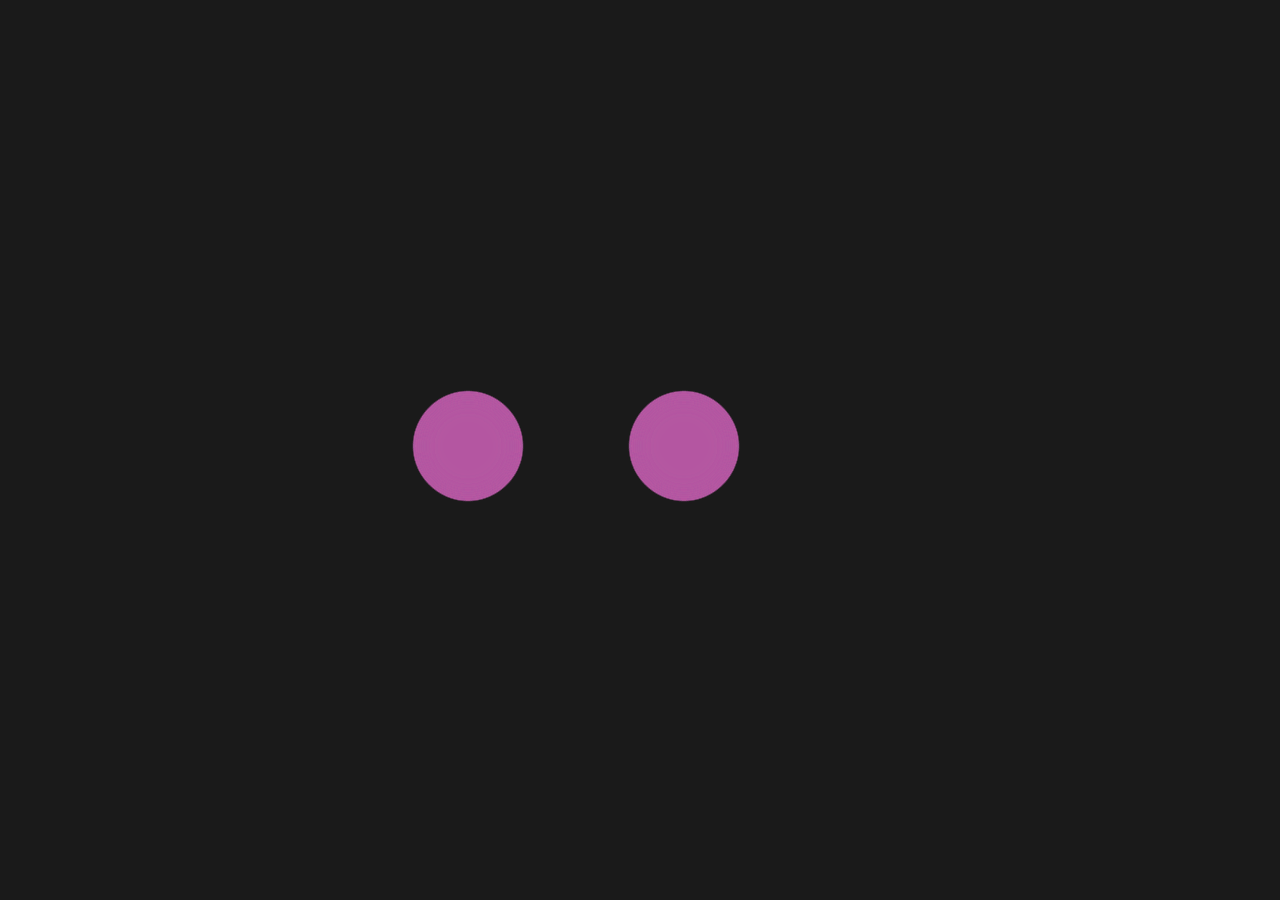
<file: liquid motion/index.html>
<!DOCTYPE html>
<html>
<head>
	<meta charset="utf-8">
	<meta name="viewport" content="width=device-width, initial-scale">
	<title>Liquid motion</title>
	<link rel="stylesheet" type="text/css" href="css/style.css">
</head>
<body>

	<div class="container">
		<div class="ball ball-1"></div>
		<div class="ball ball-2"></div>
	</div>

	<svg>
		<filter id="gooey">
			<feGaussianBlur in="SourceGraphic" stdDeviation="10"/>
			<feColorMatrix values="
			4 0 0 0 0
			0 2 0 0 0
			0 0 1 0 0
			0 0 0 20 -5
			"/>
		</filter>
	</svg>

</body>
</html>
</file>
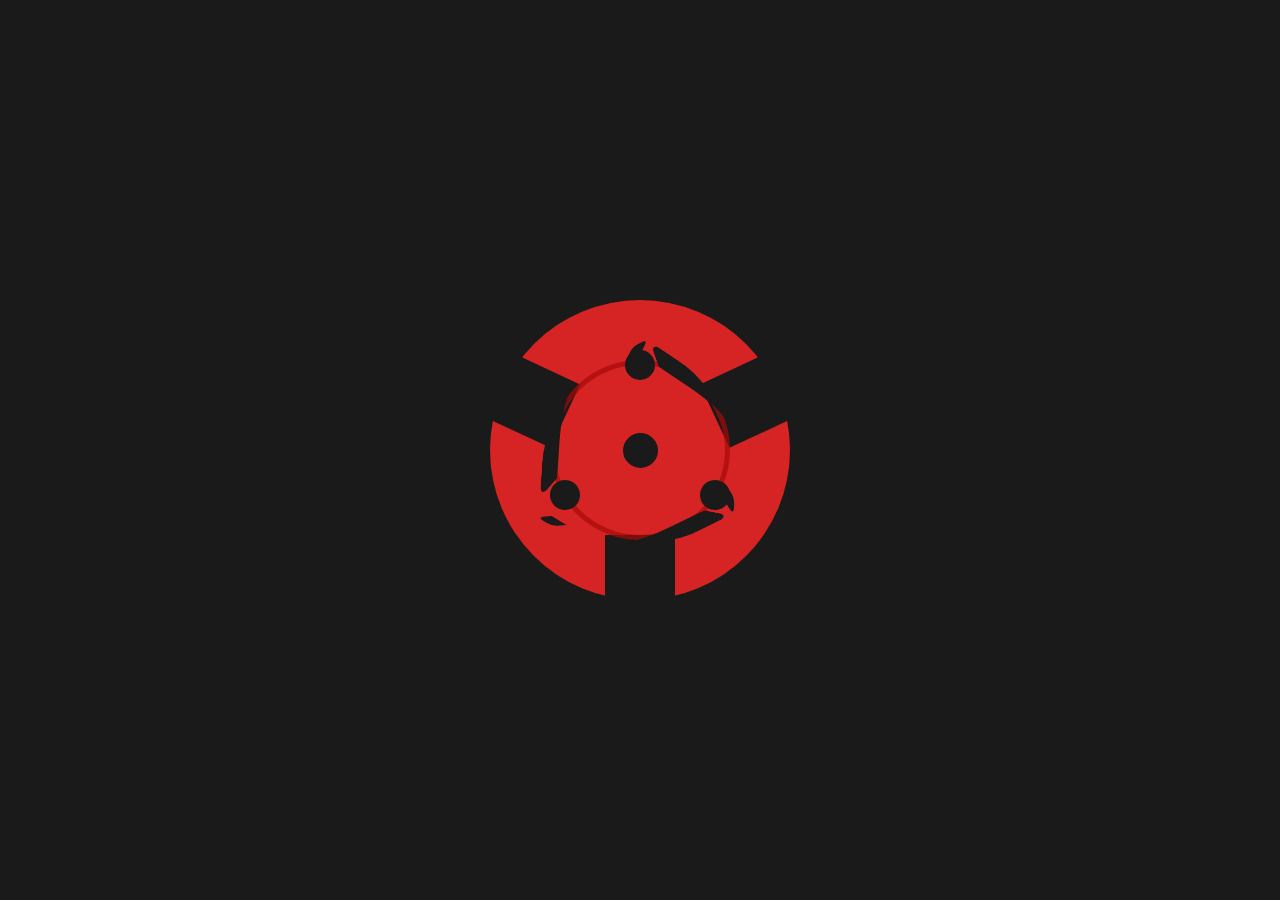
<file: sharingan/index.html>
<!DOCTYPE html>
<html lang="en">
<head>
    <meta charset="UTF-8">
    <meta name="viewport" content="width=device-width, initial-scale=1.0">
    <title>Sharingan Madara Uchiha</title>
    <link rel="stylesheet" href="css/style.css">
</head>
<body>
    <div class="sharingan">
        <div class="tomoe1"></div><div class="izuna1"></div>
        <div class="tomoe2"></div><div class="izuna2"></div>
        <div class="tomoe3"></div><div class="izuna3"></div>
    </div>
</body>
</html>
</file>
<file: liquid motion/css/style.css>
*{
    padding: 0;
    margin: 0;
    box-sizing: border-box;
}

body{
    width: 100%;
    height: 100vh;

    background-color: #1a1a1a;

    display: flex;
    justify-content: center;
    align-items: center;
}

.container{
	width: 540px;
	height: 540px;
	left: 7%;

/*	border: 1px solid #fff;
*/
	display: flex;
	justify-content: center;
	align-items: center;

	position: relative;

	filter: url(#gooey);
}


.ball{
	width: 100px;
	height: 100px;

	border-radius: 50%;
	background-color: #5e3ea1;

	position: absolute;
}

.ball-1{
	top: 40%;
	left: 20%;

	animation: ball-1 2s ease infinite alternate;
}

.ball-2{
	top: 40%;
	left: 60%;

	animation: ball-2 2s ease infinite alternate;
}

@keyframes ball-1{
	from{
		left: 20%;
	}
	to{
		left: 60%;
	}
}

@keyframes ball-2{
	from{
		left: 60%;
	}
	to{
		left: 30%;
	}
}
</file>
<file: sharingan/css/style.css>
*{
    padding: 0;
    margin: 0;
    box-sizing: border-box;
}

body{
    width: 100%;
    height: 100vh;

    background-color: #1a1a1a;

    display: flex;
    justify-content: center;
    align-items: center;
}

.sharingan{
    width: 300px;
    height: 300px;

    position: relative;

    opacity: 1;

    border-radius: 50%;
    background-color: #D62424;

    transform: rotate(-1800deg);

    animation: rotation 7s cubic-bezier(.66,0,.48,.91) infinite alternate;
}

@keyframes rotation{
    0%{
        transform: rotate(0deg);
    }
    40%{
        transform: rotate(0deg);
    }
    75%{
        transform: rotate(-1080deg);
    }
    100%{
        transform: rotate(-1080deg);
    }
}




/*
.sharingan:hover:after{ 
    content: '';

    position: absolute;
    top: 18%;
    left: 18%;

    width: 160px;
    height: 160px;
    border-radius: 50%;

    border: 16px solid #1a1a1a;
    transition: .5s ease;
}
*/
.sharingan:after{ 
    content: '';

    position: absolute;
    top: 20%;
    left: 20%;

    width: 170px;
    height: 170px;
    border-radius: 50%;

    border: 5px solid rgba(168, 10, 10, .7);

    transition: .5s ease;

    animation: sharingan_after 7s linear infinite alternate;
}

@keyframes sharingan_after{
    0%{
        content: '';

        position: absolute;
        top: 20%;
        left: 20%;

        width: 170px;
        height: 170px;
        border-radius: 50%;

        border: 5px solid rgba(168, 10, 10, .7);

        transition: .5s ease;

    }
    60%{
        content: '';

        position: absolute;
        top: 20%;
        left: 20%;

        width: 170px;
        height: 170px;
        border-radius: 50%;

        border: 5px solid rgba(168, 10, 10, .7);

        transition: .5s ease;

    }
    70%{
        content: '';

        position: absolute;
        top: 18%;
        left: 18%;

        width: 160px;
        height: 160px;
        border-radius: 50%;

        /*border: 5px solid rgba(168, 10, 10, .7);*/
        border: 16px solid #1a1a1a;
        transition: .5s ease;
    }
    100%{
        content: '';

        position: absolute;
        top: 18%;
        left: 18%;

        width: 160px;
        height: 160px;
        border-radius: 50%;

        /*border: 5px solid rgba(168, 10, 10, .7);*/
        border: 16px solid #1a1a1a;
        transition: .5s ease;
    }
}






/*
.sharingan:hover:before{
    content: '';
    top: 37%;
    left: 37%;

    position: absolute;

    width: 45px;
    height: 45px;
    border-radius: 50%;

    z-index: 10;

    background-color: #1a1a1a;
    border: 17px solid #D62424;
    transition: .5s ease;
}
*/

.sharingan:before{
    content: '';
    top: 38.5%;
    left: 38.5%;

    position: absolute;

    width: 35px;
    height: 35px;
    border-radius: 50%;

    z-index: 10;

    background-color: #1a1a1a;
    border: 17px solid #D62424;

    transition: .5s ease;

    animation: sharingan_before 7s linear infinite alternate;

}


@keyframes sharingan_before{
    0%{
        content: '';
        top: 38.5%;
        left: 38.5%;

        position: absolute;

        width: 35px;
        height: 35px;
        border-radius: 50%;

        z-index: 10;

        background-color: #1a1a1a;
        border: 17px solid #D62424;

        transition: .5s ease;
    }
    65%{
        top: 38.5%;
        left: 38.5%;

        position: absolute;

        width: 35px;
        height: 35px;
        border-radius: 50%;

        z-index: 10;

        background-color: #1a1a1a;
        border: 17px solid #D62424;

        transition: .5s ease;
    }
    70%{
        content: '';
        top: 37%;
        left: 37%;

        position: absolute;

        width: 45px;
        height: 45px;
        border-radius: 50%;

        z-index: 10;

        background-color: #1a1a1a;
        border: 17px solid #D62424;
        transition: .5s ease;
    }
    100%{
        content: '';
        top: 37%;
        left: 37%;

        position: absolute;

        width: 45px;
        height: 45px;
        border-radius: 50%;

        z-index: 10;

        background-color: #1a1a1a;
        border: 17px solid #D62424;
        transition: .5s ease;
    }
}


/* TRAÇOS IZUNA */
/*
.sharingan:hover .izuna1{

    opacity: 1;

    position: absolute;
    top: 75px;
    left: 220px;

    width: 5px;
    height: 70px;

    z-index: -1;

    background-color: #D62424;

    transition: .5s ease;
}
*/
/*
.sharingan:hover .izuna2{

    width: 5px;
    height: 70px;

    position: absolute;
    top: 200px;
    left: 150px;

    background-color: #D62424;

    opacity: 1;

    transition: .5s ease;
}
*/
/*
.sharingan:hover .izuna3{

    width: 5px;
    height: 70px;

    position: absolute;
    top: 75px;
    left: 75px;

    background-color: #D62424;

    opacity: 1;

    transition: .5s ease;
}
*/
.izuna1{
    position: absolute;
    top: 60px;
    left: 220px;

    width: 100px;
    height: 70px;

    background-color: #1a1a1a;

    transform: rotate(-205deg);
    transition: .5s ease;

    opacity: 1;

    animation: izuna1 7s linear infinite alternate;
}

@keyframes izuna1{
    0%{
        opacity: 1;

        position: absolute;
        top: 75px;
        left: 220px;

        width: 5px;
        height: 70px;

        z-index: -1;

        background-color: #D62424;

        transition: .5s ease;
    }
    50%{
        background-color: #D62424;
    }
    65%{
        opacity: 1;

        position: absolute;
        top: 75px;
        left: 220px;

        width: 5px;
        height: 70px;

        z-index: -1;

        background-color: #1a1a1a;

        transition: .5s ease;
    }
    
    75%{
        position: absolute;
        top: 60px;
        left: 220px;

        width: 100px;
        height: 70px;

        background-color: #1a1a1a;

        transform: rotate(-205deg);
        transition: .5s ease;

        opacity: 1;
    }
    100%{
        position: absolute;
        top: 60px;
        left: 220px;

        width: 100px;
        height: 70px;

        background-color: #1a1a1a;

        transform: rotate(-205deg);
        transition: .5s ease;

        opacity: 1;
    }

}

.izuna2{
    width: 100px;
    height: 70px;

    position: absolute;
    top: 250px;
    left: 100px;

    background-color: #1a1a1a;

    transform: rotate(-270deg);
    transition: .5s ease;

    opacity: 1;

    animation: izuna2 7s linear infinite alternate;
}

@keyframes izuna2{
    0%{
        width: 5px;
        height: 70px;

        position: absolute;
        top: 200px;
        left: 150px;

        background-color: #D62424;

        opacity: 1;

        transition: .5s ease;
    }
    50%{
        background-color: #D62424;
    }
    65%{
        width: 5px;
        height: 70px;

        position: absolute;
        top: 200px;
        left: 150px;

        background-color: #1a1a1a;

        opacity: 1;

        transition: .5s ease;
    }
    75%{
        width: 100px;
        height: 70px;

        position: absolute;
        top: 250px;
        left: 100px;

        background-color: #1a1a1a;

        transform: rotate(-270deg);
        transition: .5s ease;

        opacity: 1;
    }
    100%{
        width: 100px;
        height: 70px;

        position: absolute;
        top: 250px;
        left: 100px;

        background-color: #1a1a1a;

        transform: rotate(-270deg);
        transition: .5s ease;

        opacity: 1;
    }
    
}

.izuna3{
    width: 100px;
    height: 70px;

    position: absolute;
    top: 60px;
    left: -20px;

    background-color: #1a1a1a;

    transform: rotate(25deg);
    transition: .5s ease;

    opacity: 1;

    animation: izuna3 7s linear infinite alternate;
}

@keyframes izuna3{
    0%{
        width: 5px;
        height: 70px;

        position: absolute;
        top: 75px;
        left: 75px;

        background-color: #D62424;

        opacity: 1;

        transition: .5s ease;
    }
    50%{
        background-color: #D62424;
    }
    65%{
        width: 5px;
        height: 70px;

        position: absolute;
        top: 75px;
        left: 75px;

        background-color: #1a1a1a;

        opacity: 1;

        transition: .5s ease;
    }
    75%{
        width: 100px;
        height: 70px;

        position: absolute;
        top: 60px;
        left: -20px;

        background-color: #1a1a1a;

        transform: rotate(25deg);
        transition: .5s ease;

        opacity: 1;
    }
    100%{
        width: 100px;
        height: 70px;

        position: absolute;
        top: 60px;
        left: -20px;

        background-color: #1a1a1a;

        transform: rotate(25deg);
        transition: .5s ease;

        opacity: 1;
    }
}

/*TOMOE1*/
/*
.sharingan:hover .tomoe1{
    width: 51px;
    height: 51px;
    border-radius: 50%;

    position: relative;
    top: 38px;
    left: 128px;

    z-index: 1;

    background-color: #D62424;
    border: 11px solid #1a1a1a;
    transform: rotate(0deg);

    transition: .5s ease;

}
*/
 .tomoe1{
    width: 30px;
    height: 30px;
    border-radius: 50%;

    position: absolute;
    top: 50px;
    left: 135px;

    z-index: 5;

    background-color: #1a1a1a;
    transform: rotate(0deg);

    transition: .5s ease;

    animation: tomoe1 7s linear infinite 0s alternate;
}

@keyframes tomoe1{
    0%{
        width: 30px;
        height: 30px;
        border-radius: 50%;

        position: absolute;
        top: 50px;
        left: 135px;

        z-index: 5;

        border: 0px solid #1a1a1a;

        background-color: #1a1a1a;
        transform: rotate(0deg);

        transition: .5s ease;
    }
    60%{
        width: 30px;
        height: 30px;
        border-radius: 50%;

        position: absolute;
        top: 50px;
        left: 135px;

        z-index: 5;
        border: 0px solid #1a1a1a;

        background-color: #1a1a1a;
        transform: rotate(0deg);

        transition: .5s ease;
    }
    70%{
        width: 51px;
        height: 51px;
        border-radius: 50%;

        position: relative;
        top: 38px;
        left: 128px;

        z-index: 1;

        background-color: #D62424;
        border: 11px solid #1a1a1a;
        transform: rotate(0deg);

        transition: .5s ease;
    }
    100%{
        width: 51px;
        height: 51px;
        border-radius: 50%;

        position: relative;
        top: 38px;
        left: 128px;

        z-index: 1;

        background-color: #D62424;
        border: 11px solid #1a1a1a;
        transform: rotate(0deg);

        transition: .5s ease;
    }
}

.tomoe1:after{
    content: '';
    position: absolute;
    top: -8px;
    left: 7px;

    width: 10px; 
    height: 15px; 
    z-index: 5;

    transform: rotate(92deg) skewX(30deg) skewY(30deg);
    border-top-left-radius: 40%;
    border-top-right-radius: 0%;
    border-bottom-left-radius: 40%;

    background-color: #1a1a1a;

    border-top: 0px solid #1a1a1a;

    transition: .5s ease;

    animation: tomoe1_after 7s linear infinite alternate;
}
/*
.sharingan:hover .tomoe1:after{
    content: '';
    position: absolute;
    top: -17px;
    left: -5px;

    width: 10px; 
    height: 15px; 
    z-index: 5;

    transform: rotate(92deg) skewX(30deg) skewY(30deg);
    border-top-left-radius: 40%;
    border-top-right-radius: 0%;
    border-bottom-left-radius: 40%;

    background-color: #1a1a1a;

    border-top: 0px solid #1a1a1a;

    transition: .5s ease;
}
*/
@keyframes tomoe1_after{
    0%{
        content: '';
        position: absolute;
        top: -8px;
        left: 7px;

        width: 10px; 
        height: 15px; 
        z-index: 5;

        transform: rotate(92deg) skewX(30deg) skewY(30deg);
        border-top-left-radius: 40%;
        border-top-right-radius: 0%;
        border-bottom-left-radius: 40%;

        background-color: #1a1a1a;

        border-top: 0px solid #1a1a1a;

        transition: .5s ease;
    }
    60%{
        content: '';
        position: absolute;
        top: -8px;
        left: 7px;

        width: 10px; 
        height: 15px; 
        z-index: 5;

        transform: rotate(92deg) skewX(30deg) skewY(30deg);
        border-top-left-radius: 40%;
        border-top-right-radius: 0%;
        border-bottom-left-radius: 40%;

        background-color: #1a1a1a;

        border-top: 0px solid #1a1a1a;

        transition: .5s ease;
    }
    70%{
        content: '';
        position: absolute;
        top: 21px;
        left: 24px;

        width: 79px; 
        height: 79px; 

        transform: rotate(18deg) skewX(18deg) skewY(0deg);
        border-top-left-radius: 40%;
        border-top-right-radius: 90%;
        border-bottom-left-radius: 0%;
        border-bottom-right-radius: 50%;

        border-top: 25px solid #1a1a1a;

        background-color: transparent;

        opacity: 1;

        transition: .5s ease;
    }
    100%{
        content: '';
        position: absolute;
        top: 21px;
        left: 24px;

        width: 79px; 
        height: 79px; 

        transform: rotate(18deg) skewX(18deg) skewY(0deg);
        border-top-left-radius: 40%;
        border-top-right-radius: 90%;
        border-bottom-left-radius: 0%;
        border-bottom-right-radius: 50%;

        border-top: 25px solid #1a1a1a;

        background-color: transparent;

        opacity: 1;

        transition: .5s ease;
    }
}


.tomoe1:before{
    content: '';
    position: absolute;
    top: 23px;
    left: 32px;

    width: 71px; 
    height: 28px; 

    transform: rotate(31deg) skewX(50deg) skewY(3deg);
    border-top-left-radius: 30%;
    border-top-right-radius: 90%;
    border-bottom-left-radius: 10%;
    border-bottom-right-radius: 80%;

    border-top: 17px solid #1a1a1a;

    background-color: transparent;

    opacity: 1;

    animation: tomoe1_before 7s linear infinite alternate;
}
/*
.sharingan:hover .tomoe1:before{
    opacity: 0;
}
*/

@keyframes tomoe1_before{
    0%{
        opacity: 0;
    }
    60%{
        opacity: 0;
    }
    70%{
        content: '';
        position: absolute;
        top: 23px;
        left: 32px;

        width: 71px; 
        height: 28px; 

        transform: rotate(31deg) skewX(50deg) skewY(3deg);
        border-top-left-radius: 30%;
        border-top-right-radius: 90%;
        border-bottom-left-radius: 10%;
        border-bottom-right-radius: 80%;

        border-top: 17px solid #1a1a1a;

        background-color: transparent;

        opacity: 1;
    }
    100%{
        content: '';
        position: absolute;
        top: 23px;
        left: 32px;

        width: 71px; 
        height: 28px; 

        transform: rotate(31deg) skewX(50deg) skewY(3deg);
        border-top-left-radius: 30%;
        border-top-right-radius: 90%;
        border-bottom-left-radius: 10%;
        border-bottom-right-radius: 80%;

        border-top: 17px solid #1a1a1a;

        background-color: transparent;

        opacity: 1;
    }
}





/* TOMOE2 */
/*
.sharingan:hover .tomoe2{

    width: 51px;
    height: 51px;
    border-radius: 50%;

    z-index: 1;

    position: absolute;
    top: 173px;
    left: 199px;
    z-index: 5;

    background-color: #D62424;
    border: 11px solid #1a1a1a;

    transform: rotate(120deg);
    transition: .5s ease;
}
*/
.tomoe2{
    width: 30px;
    height: 30px;
    border-radius: 50%;

    position: absolute;

    top: 180px;
    left: 210px;
    z-index: 5;

    z-index: 5;

    background-color: #1a1a1a;
    transform: rotate(120deg);

    transition: .5s ease;

    animation: tomoe2 7s linear infinite 0s alternate;
}

@keyframes tomoe2{
    0%{
        width: 30px;
        height: 30px;
        border-radius: 50%;

        position: absolute;

        top: 180px;
        left: 210px;
        z-index: 5;

        z-index: 5;

        border: 0px;

        background-color: #1a1a1a;
        transform: rotate(120deg);

        transition: .5s ease;
    }
    60%{
        width: 30px;
        height: 30px;
        border-radius: 50%;

        position: absolute;

        top: 180px;
        left: 210px;
        z-index: 5;

        z-index: 5;
        border: 0px;

        background-color: #1a1a1a;
        transform: rotate(120deg);

        transition: .5s ease;
    }
    70%{
        width: 51px;
        height: 51px;
        border-radius: 50%;

        z-index: 1;

        position: absolute;
        top: 173px;
        left: 199px;
        z-index: 5;

        background-color: #D62424;
        border: 11px solid #1a1a1a;

        transform: rotate(120deg);
        transition: .5s ease;
    }
    100%{
        width: 51px;
        height: 51px;
        border-radius: 50%;

        z-index: 1;

        position: absolute;
        top: 173px;
        left: 199px;
        z-index: 5;

        background-color: #D62424;
        border: 11px solid #1a1a1a;

        transform: rotate(120deg);
        transition: .5s ease;
    }
}

/*
.sharingan:hover .tomoe2:after{
    content: '';
    position: absolute;
    top: 21px;
    left: 24px;

    width: 79px; 
    height: 79px; 

    transform: rotate(18deg) skewX(18deg) skewY(0deg);
    border-top-left-radius: 40%;
    border-top-right-radius: 90%;
    border-bottom-left-radius: 0%;
    border-bottom-right-radius: 50%;

    border-top: 25px solid #1a1a1a;

    background-color: transparent;

    opacity: 1;

    transition: .5s ease;
}
*/
.tomoe2:after{
    content: '';
    position: absolute;
    top: -8px;
    left: 7px;

    width: 10px; 
    height: 15px; 
    z-index: 5;

    transform: rotate(92deg) skewX(30deg) skewY(30deg);
    border-top-left-radius: 40%;
    border-top-right-radius: 0%;
    border-bottom-left-radius: 40%;

    background-color: #1a1a1a;

    border-top: 0px solid #1a1a1a;

    transition: .5s ease;

    animation: tomoe2_after 7s linear infinite alternate;
}

@keyframes tomoe2_after{
    0%{
        content: '';
        position: absolute;
        top: -8px;
        left: 7px;

        width: 10px; 
        height: 15px; 
        z-index: 5;

        transform: rotate(92deg) skewX(30deg) skewY(30deg);
        border-top-left-radius: 40%;
        border-top-right-radius: 0%;
        border-bottom-left-radius: 40%;

        background-color: #1a1a1a;

        border-top: 0px solid #1a1a1a;

        transition: .5s ease;
    }
    60%{
        content: '';
        position: absolute;
        top: -8px;
        left: 7px;

        width: 10px; 
        height: 15px; 
        z-index: 5;

        transform: rotate(92deg) skewX(30deg) skewY(30deg);
        border-top-left-radius: 40%;
        border-top-right-radius: 0%;
        border-bottom-left-radius: 40%;

        background-color: #1a1a1a;

        border-top: 0px solid #1a1a1a;

        transition: .5s ease;
    }
    70%{
        content: '';
        position: absolute;
        top: 21px;
        left: 24px;

        width: 79px; 
        height: 79px; 

        transform: rotate(18deg) skewX(18deg) skewY(0deg);
        border-top-left-radius: 40%;
        border-top-right-radius: 90%;
        border-bottom-left-radius: 0%;
        border-bottom-right-radius: 50%;

        border-top: 25px solid #1a1a1a;

        background-color: transparent;

        opacity: 1;

        transition: .5s ease;
    }
    100%{
        content: '';
        position: absolute;
        top: 21px;
        left: 24px;

        width: 79px; 
        height: 79px; 

        transform: rotate(18deg) skewX(18deg) skewY(0deg);
        border-top-left-radius: 40%;
        border-top-right-radius: 90%;
        border-bottom-left-radius: 0%;
        border-bottom-right-radius: 50%;

        border-top: 25px solid #1a1a1a;

        background-color: transparent;

        opacity: 1;

        transition: .5s ease;
    }
}




.tomoe2:before{
    content: '';
    position: absolute;
    top: 23px;
    left: 32px;

    width: 71px; 
    height: 28px; 

    z-index: 5;

    transform: rotate(31deg) skewX(50deg) skewY(3deg);
    border-top-left-radius: 30%;
    border-top-right-radius: 90%;
    border-bottom-left-radius: 10%;
    border-bottom-right-radius: 80%;

    border-top: 17px solid #1a1a1a;

    background-color: transparent;

    opacity: 1;

    animation: tomoe2_before 7s linear infinite alternate;
}

.sharingan:hover .tomoe2:before{
    opacity: 0;
}

@keyframes tomoe2_before{
    0%{
        opacity: 0;
    }
    60%{
        opacity: 0;
    }
    70%{
        opacity: 1;
    }
    100%{
        opacity: 1;
    }
}


/* TOMOE3 */

.sharingan:hover .tomoe3{
    width: 51px;
    height: 51px;
    border-radius: 50%;

    position: absolute;
    top: 173px;
    left: 48px;
    z-index: 5;

    background-color: #D62424;
    border: 11px solid #1a1a1a;

    transform: rotate(240deg);

    transition: .5s ease;

}


 .tomoe3{
    width: 30px;
    height: 30px;
    border-radius: 50%;

    position: absolute;
    top: 180px;
    left: 60px;
    z-index: 5;

    background-color: #1a1a1a;
    transform: rotate(240deg);

    transition: .5s ease;

    animation: tomoe3 7s linear infinite 0s alternate;
}

@keyframes tomoe3{
    0%{
        width: 30px;
        height: 30px;
        border-radius: 50%;

        position: absolute;
        top: 180px;
        left: 60px;
        z-index: 5;

        border: 0px;

        background-color: #1a1a1a;
        transform: rotate(240deg);

        transition: .5s ease;
    }
    60%{
        width: 30px;
        height: 30px;
        border-radius: 50%;

        position: absolute;
        top: 180px;
        left: 60px;
        z-index: 5;

        border: 0px;

        background-color: #1a1a1a;
        transform: rotate(240deg);

        transition: .5s ease;
    }
    70%{
        width: 51px;
        height: 51px;
        border-radius: 50%;

        position: absolute;
        top: 173px;
        left: 48px;
        z-index: 5;

        background-color: #D62424;
        border: 11px solid #1a1a1a;

        transform: rotate(240deg);

        transition: .5s ease;
    }
    100%{
        width: 51px;
        height: 51px;
        border-radius: 50%;

        position: absolute;
        top: 173px;
        left: 48px;
        z-index: 5;

        background-color: #D62424;
        border: 11px solid #1a1a1a;

        transform: rotate(240deg);

        transition: .5s ease;
    }
}


.sharingan:hover .tomoe3:after{
    content: '';
    position: absolute;
    top: 21px;
    left: 24px;

    width: 79px; 
    height: 79px; 

    transform: rotate(18deg) skewX(18deg) skewY(0deg);
    border-top-left-radius: 40%;
    border-top-right-radius: 90%;
    border-bottom-left-radius: 0%;
    border-bottom-right-radius: 50%;

    border-top: 25px solid #1a1a1a;

    background-color: transparent;

    opacity: 1;

    transition: .5s ease;
}

 .tomoe3:after{
    content: '';
    position: absolute;
    top: -17px;
    left: -6px;

    width: 10px; 
    height: 15px; 
    z-index: 5;

    transform: rotate(92deg) skewX(30deg) skewY(30deg);
    border-top-left-radius: 40%;
    border-top-right-radius: 0%;
    border-bottom-left-radius: 40%;

    background-color: #1a1a1a;

    border-top: 0px solid #1a1a1a;

    transition: .5s ease;

    animation: tomoe3_after 7s linear infinite alternate;
}

@keyframes tomoe3_after{
    0%{
        content: '';
        position: absolute;
        top: -8px;
        left: 7px;

        width: 10px; 
        height: 15px; 
        z-index: 5;

        transform: rotate(92deg) skewX(30deg) skewY(30deg);
        border-top-left-radius: 40%;
        border-top-right-radius: 0%;
        border-bottom-left-radius: 40%;

        background-color: #1a1a1a;

        border-top: 0px solid #1a1a1a;

        transition: .5s ease;
    }
    60%{
        content: '';
        position: absolute;
        top: -8px;
        left: 7px;

        width: 10px; 
        height: 15px; 
        z-index: 5;

        transform: rotate(92deg) skewX(30deg) skewY(30deg);
        border-top-left-radius: 40%;
        border-top-right-radius: 0%;
        border-bottom-left-radius: 40%;

        background-color: #1a1a1a;

        border-top: 0px solid #1a1a1a;

        transition: .5s ease;
    }
    70%{
        content: '';
        position: absolute;
        top: 21px;
        left: 24px;

        width: 79px; 
        height: 79px; 

        transform: rotate(18deg) skewX(18deg) skewY(0deg);
        border-top-left-radius: 40%;
        border-top-right-radius: 90%;
        border-bottom-left-radius: 0%;
        border-bottom-right-radius: 50%;

        border-top: 25px solid #1a1a1a;

        background-color: transparent;

        opacity: 1;

        transition: .5s ease;
    }
    100%{
        content: '';
        position: absolute;
        top: 21px;
        left: 24px;

        width: 79px; 
        height: 79px; 

        transform: rotate(18deg) skewX(18deg) skewY(0deg);
        border-top-left-radius: 40%;
        border-top-right-radius: 90%;
        border-bottom-left-radius: 0%;
        border-bottom-right-radius: 50%;

        border-top: 25px solid #1a1a1a;

        background-color: transparent;

        opacity: 1;

        transition: .5s ease;
    }
}


.tomoe3:before{
    content: '';
    position: absolute;
    top: 23px;
    left: 32px;

    width: 71px; 
    height: 28px; 

    transform: rotate(31deg) skewX(50deg) skewY(3deg);
    border-top-left-radius: 30%;
    border-top-right-radius: 90%;
    border-bottom-left-radius: 10%;
    border-bottom-right-radius: 80%;

    border-top: 17px solid #1a1a1a;

    background-color: transparent;

    opacity: 1;

    animation: tomoe3_before 7s linear infinite alternate;

}



@keyframes tomoe3_before{
    0%{
        opacity: 0;
    }
    60%{
        opacity: 0; 
    }
    70%{
        opacity: 1;
    }
    100%{
        opacity: 1;
    }
}
</file>
